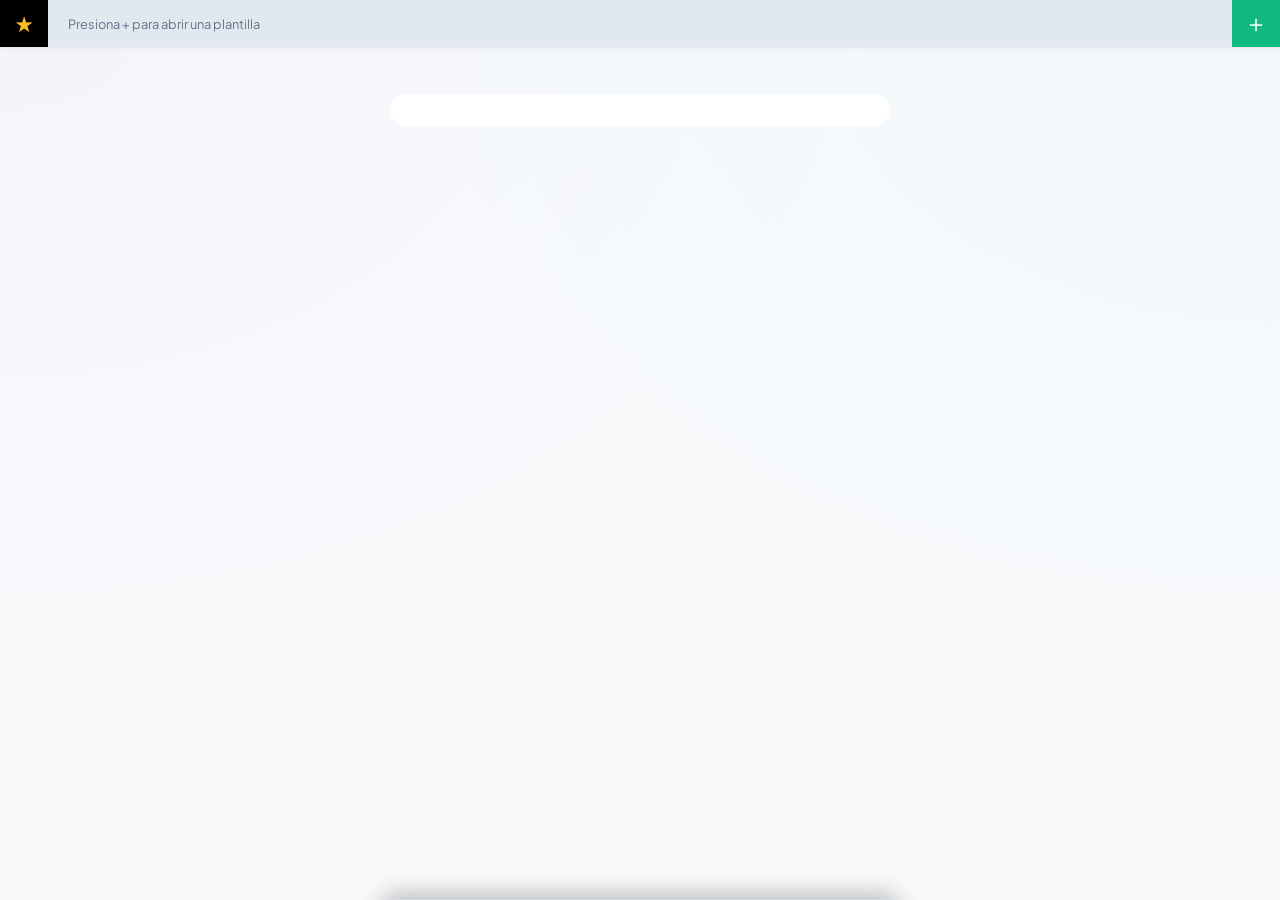
<file: index.html>
<!DOCTYPE html>
<html lang="es">
<head>
    <meta charset="UTF-8">
    <meta name="viewport" content="width=device-width, initial-scale=1.0">
    <title>Barra de Trabajo y Calculadora</title>
    <!-- Google Fonts -->
    <link rel="preconnect" href="https://fonts.googleapis.com">
    <link rel="preconnect" href="https://fonts.gstatic.com" crossorigin>
    <link href="https://fonts.googleapis.com/css2?family=Plus+Jakarta+Sans:wght@400;500;600;700&display=swap" rel="stylesheet">
    
    <link rel="stylesheet" href="style.css">
</head>
<body>

    <!-- The Sheet Bar ("Barra de Trabajo") -->
    <div class="barra-de-trabajo" id="workBar">
        <!-- Fixed Left Button: Solid Black (Triggers Calculator Panel) -->
        <button class="fixed-btn-left" onclick="toggleCalculator()" id="starBtn" title="Calculadora Rápida" aria-label="Calculadora Rápida">
            ★
        </button>
        
        <!-- Scrollable Tabs Area -->
        <div class="scrollable-tabs-wrapper" id="tabsWrapper">
            <!-- Rendered dynamically by JS from IndexedDB -->
        </div>
        
        <!-- Fixed Right Button: Solid Green - Opens Plantillas Modal -->
        <button class="fixed-btn-right" onclick="openPlantillasModal()" title="Plantillas" aria-label="Gestionar Plantillas">
            ＋
        </button>
    </div>

    <!-- QUICK CALCULATOR PANEL (CALCULADORA RAPIDA) -->
    <div class="calculator-panel" id="calcPanel">
        
        <!-- Calculation Zone -->
        <div class="calc-zone">
            <!-- Row 1 -->
            <div class="calc-row">
                <input type="text" class="calc-input" id="calcInput1" placeholder="Fórmula 1 (Ej. 1 + 1)" oninput="runCalc(1)">
                <div class="result-container">
                    <div class="result-box" id="result1"></div>
                    <button class="save-btn" id="saveBtn1" 
                            onmousedown="handleSaveBtnStart(event, 1)" 
                            onmouseup="handleSaveBtnEnd(event, 1)" 
                            onmouseleave="handleSaveBtnCancel(1)" 
                            ontouchstart="handleSaveBtnStart(event, 1)" 
                            ontouchend="handleSaveBtnEnd(event, 1)" 
                            ontouchcancel="handleSaveBtnCancel(1)" 
                            title="Pulsación corta: Guardar | Mantener presionado: Reemplazar por resultado">⬇</button>
                    <button class="brain-btn disabled" id="brainBtn1" onclick="handleBrainClick(1)" title="Memoria 🧠">🧠</button>
                </div>
            </div>
            
            <!-- Row 2 -->
            <div class="calc-row">
                <input type="text" class="calc-input" id="calcInput2" placeholder="Fórmula 2 (Ej. 2 * 2)" oninput="runCalc(2)">
                <div class="result-container">
                    <div class="result-box" id="result2"></div>
                    <button class="save-btn" id="saveBtn2" 
                            onmousedown="handleSaveBtnStart(event, 2)" 
                            onmouseup="handleSaveBtnEnd(event, 2)" 
                            onmouseleave="handleSaveBtnCancel(2)" 
                            ontouchstart="handleSaveBtnStart(event, 2)" 
                            ontouchend="handleSaveBtnEnd(event, 2)" 
                            ontouchcancel="handleSaveBtnCancel(2)" 
                            title="Pulsación corta: Guardar | Mantener presionado: Reemplazar por resultado">⬇</button>
                    <button class="brain-btn disabled" id="brainBtn2" onclick="handleBrainClick(2)" title="Memoria 🧠">🧠</button>
                </div>
            </div>
        </div>
        
        <!-- Slots & Side Controls Row -->
        <div class="slots-wrapper">
            <!-- Stored Value Slots (X, Y, Z, A-G) -->
            <div class="slots-list">
                <!-- Slot X -->
                <div class="slot-item">
                    <div class="slot-badge" id="badge-X" onclick="clickSlot('X')">X</div>
                    <div class="slot-line-container">
                        <input type="text" class="slot-input" id="input-val-X" oninput="updateSlotManually('X', this.value)" placeholder="...">
                    </div>
                </div>
                <!-- Slot Y -->
                <div class="slot-item">
                    <div class="slot-badge" id="badge-Y" onclick="clickSlot('Y')">Y</div>
                    <div class="slot-line-container">
                        <input type="text" class="slot-input" id="input-val-Y" oninput="updateSlotManually('Y', this.value)" placeholder="...">
                    </div>
                </div>
                <!-- Slot Z -->
                <div class="slot-item">
                    <div class="slot-badge" id="badge-Z" onclick="clickSlot('Z')">Z</div>
                    <div class="slot-line-container">
                        <input type="text" class="slot-input" id="input-val-Z" oninput="updateSlotManually('Z', this.value)" placeholder="...">
                    </div>
                </div>
                <!-- Slot A -->
                <div class="slot-item">
                    <div class="slot-badge" id="badge-A" onclick="clickSlot('A')">A</div>
                    <div class="slot-line-container">
                        <input type="text" class="slot-input" id="input-val-A" oninput="updateSlotManually('A', this.value)" placeholder="...">
                    </div>
                </div>
                <!-- Slot B -->
                <div class="slot-item">
                    <div class="slot-badge" id="badge-B" onclick="clickSlot('B')">B</div>
                    <div class="slot-line-container">
                        <input type="text" class="slot-input" id="input-val-B" oninput="updateSlotManually('B', this.value)" placeholder="...">
                    </div>
                </div>
                <!-- Slot C -->
                <div class="slot-item">
                    <div class="slot-badge" id="badge-C" onclick="clickSlot('C')">C</div>
                    <div class="slot-line-container">
                        <input type="text" class="slot-input" id="input-val-C" oninput="updateSlotManually('C', this.value)" placeholder="...">
                    </div>
                </div>
                <!-- Slot D -->
                <div class="slot-item">
                    <div class="slot-badge" id="badge-D" onclick="clickSlot('D')">D</div>
                    <div class="slot-line-container">
                        <input type="text" class="slot-input" id="input-val-D" oninput="updateSlotManually('D', this.value)" placeholder="...">
                    </div>
                </div>
                <!-- Slot E -->
                <div class="slot-item">
                    <div class="slot-badge" id="badge-E" onclick="clickSlot('E')">E</div>
                    <div class="slot-line-container">
                        <input type="text" class="slot-input" id="input-val-E" oninput="updateSlotManually('E', this.value)" placeholder="...">
                    </div>
                </div>
                <!-- Slot F -->
                <div class="slot-item">
                    <div class="slot-badge" id="badge-F" onclick="clickSlot('F')">F</div>
                    <div class="slot-line-container">
                        <input type="text" class="slot-input" id="input-val-F" oninput="updateSlotManually('F', this.value)" placeholder="...">
                    </div>
                </div>
                <!-- Slot G -->
                <div class="slot-item">
                    <div class="slot-badge" id="badge-G" onclick="clickSlot('G')">G</div>
                    <div class="slot-line-container">
                        <input type="text" class="slot-input" id="input-val-G" oninput="updateSlotManually('G', this.value)" placeholder="...">
                    </div>
                </div>
            </div>
            
            <!-- Extra controls on the right -->
            <div class="extra-buttons-column">
                <button class="extra-btn info-btn" onclick="openHelpModal()">?</button>
                <button class="extra-btn kbd-btn" id="virtualKbdToggleBtn" onclick="toggleVirtualKeyboard()" title="Teclado Virtual">⌨️</button>
                <button class="extra-btn clear-btn" onclick="clearAllSlots()" title="Vaciar slots">🗑️</button>
            </div>
        </div>
    </div>

    <!-- MAIN SHEET VIEWER CONTAINER -->
    <div class="sheet-viewer-container" id="sheetViewer">
        <!-- Rendered dynamically by JS when a tab is selected -->
    </div>

    <!-- PLANTILLAS MODAL -->
    <div class="modal-overlay" id="plantillasOverlay" onclick="handleOverlayClick(event)">
        <div class="plantillas-modal" id="plantillasModal">
            <!-- Header -->
            <div class="plantillas-modal-header">
                <h2>Plantillas</h2>
            </div>

            <!-- Scrollable Content Area -->
            <div class="plantillas-scroll-area" id="plantillasScrollArea">
                <div class="plantillas-empty-hint">
                    <span>📋</span>
                    <p>No hay plantillas aún.<br>Pulsa <strong>Crear</strong> para añadir una.</p>
                </div>
            </div>

            <!-- Footer Buttons -->
            <div class="plantillas-modal-footer">
                <button class="btn-cancelar" onclick="closePlantillasModal()">Cancelar</button>
                <button class="btn-crear" onclick="crearPlantilla()">Crear</button>
                <button class="btn-importar" title="Sincronizar con Firebase" onclick="sincronizarConFirebase()">🌐</button>
            </div>
        </div>
    </div>

    <!-- EDITOR MODAL -->
    <div class="editor-overlay" id="editorOverlay">
        <div class="editor-modal" id="editorModal">
            <!-- Header -->
            <div class="editor-header">
                <h2>EDITOR</h2>
                <button class="btn-eliminar" id="edBtnEliminar" onclick="eliminarPlantillaActual()">ELIMINAR</button>
            </div>

            <!-- Body -->
            <div class="editor-body">

                <!-- Image Upload -->
                <div class="img-upload-zone" id="imgUploadZone" onclick="triggerImageUpload()">
                    <span class="img-upload-icon">🖼️</span>
                    <span>Subir Imagen</span>
                </div>
                <input type="file" id="edImageInput" accept="image/*" style="display:none" onchange="handleImageUpload(event)">

                <!-- Name & Color -->
                <div class="name-color-section">
                    <label>Nombre y Color:</label>
                    <div class="name-color-row">
                        <input type="text" class="input-nombre" id="edNombre" placeholder="Nombre (ej: Vigas)">
                        <input type="color" class="input-color" id="edColor" value="#4f46e5">
                    </div>
                </div>

                <!-- Variables -->
                <div class="variables-section">
                    <label class="section-label">Variables a pedir (contexto opcional):</label>
                    <div class="variable-row">
                        <input type="checkbox" class="var-checkbox" id="varX" checked>
                        <span class="var-label">X</span>
                        <input type="text" class="var-desc-input" id="descX" placeholder="Ej: altura, metros">
                    </div>
                    <div class="variable-row">
                        <input type="checkbox" class="var-checkbox" id="varY">
                        <span class="var-label">Y</span>
                        <input type="text" class="var-desc-input" id="descY" placeholder="Ej: base, kilos" disabled>
                    </div>
                    <div class="variable-row">
                        <input type="checkbox" class="var-checkbox" id="varZ">
                        <span class="var-label">Z</span>
                        <input type="text" class="var-desc-input" id="descZ" placeholder="Ej: profundidad" disabled>
                    </div>
                </div>

                <!-- Formulas -->
                <div class="formulas-section">
                    <div id="edFormulaRows">
                        <!-- Rows injected by JS -->
                    </div>
                    <button class="btn-add-formula" onclick="edAgregarFormula()">+ añadir fórmula</button>
                </div>

            </div>

            <!-- Footer -->
            <div class="editor-footer">
                <button class="btn-ed-cancelar" onclick="cerrarEditor()">Cancelar</button>
                <button class="btn-guardar" onclick="guardarPlantillaDesdeEditor()">Guardar</button>
            </div>
        </div>
    </div>

    <!-- Help floating Modal -->
    <div class="modal" id="helpModal">
        <div class="modal-content">
            <h2>Calculadora Rápida - Ayuda</h2>
            <p>La calculadora soporta expresiones aritméticas y funciones trigonométricas en tiempo real:</p>
            <ul>
                <li><strong>Operaciones:</strong> <code>+</code>, <code>-</code>, <code>*</code>, <code>/</code>, <code>( )</code></li>
                <li><strong>Trigonometría:</strong> <code>sin(x)</code>, <code>cos(x)</code>, <code>tan(x)</code> (radianes).</li>
                <li><strong>Constantes:</strong> <code>pi</code> (3.14159), <code>e</code> (2.71828)</li>
                <li><strong>Funciones:</strong> <code>sqrt(x)</code> (raíz), <code>pow(base, exp)</code> (potencia), <code>log(x)</code> (log natural)</li>
            </ul>
            <p style="margin-top: 12px; font-size: 0.85rem; color: var(--text-muted);">
                <strong>Guardado en Slots:</strong> Escribe una fórmula, pulsa el botón verde (⬇) y haz clic en una letra parpadeante (A-H) para almacenar el valor.
            </p>
            <button class="modal-close-btn" onclick="closeHelpModal()">Entendido</button>
        </div>
    </div>

    <!-- Formulas Info Modal -->
    <div class="modal" id="formulasInfoModal">
        <div class="modal-content">
            <h2 id="formulasInfoTitle">Fórmulas Usadas</h2>
            <div id="formulasInfoList" style="margin: 16px 0; display: flex; flex-direction: column; gap: 8px;">
                <!-- Injected dynamically -->
            </div>
            <button class="modal-close-btn" onclick="closeFormulasInfoModal()">Entendido</button>
        </div>
    </div>

    <!-- Procedimiento Paso a Paso Modal -->
    <div class="modal" id="procedimientoModal">
        <div class="modal-content" style="max-width: 550px; width: 92%;">
            <div style="display: flex; align-items: center; justify-content: space-between; margin-bottom: 14px; border-bottom: 1px solid var(--border-color); padding-bottom: 10px;">
                <h2 style="font-size: 1.2rem; font-weight: 800; color: var(--text-main); margin: 0;">🧠 Procedimiento Paso a Paso</h2>
                <button onclick="closeProcedimientoModal()" style="border:none; background:none; font-size: 1.2rem; cursor:pointer; color: var(--text-muted);">✕</button>
            </div>
            
            <div id="procedimientoContent" style="max-height: 60vh; overflow-y: auto; display: flex; flex-direction: column; gap: 16px; padding: 10px 5px; scrollbar-width: thin;">
                <!-- Injected dynamically -->
            </div>

            <button class="modal-close-btn" onclick="closeProcedimientoModal()" style="margin-top: 14px;">Entendido</button>
        </div>
    </div>

    <!-- VIRTUAL KEYBOARD PANEL -->
    <div class="virtual-kbd-panel" id="virtualKeyboardPanel">
        <div class="virtual-kbd-header">
            <span class="virtual-kbd-title">Teclado Virtual ⌨️</span>
            <button class="virtual-kbd-close-btn" onclick="hideVirtualKeyboardPanel()" title="Ocultar teclado">✕</button>
        </div>
        <div class="virtual-kbd-body">
            <!-- Row 1: Slots / Variables (X, Y, Z, A-G) -->
            <div class="virtual-kbd-slots-row">
                <button class="vk-btn vk-dark" data-val="X">X</button>
                <button class="vk-btn vk-dark" data-val="Y">Y</button>
                <button class="vk-btn vk-dark" data-val="Z">Z</button>
                <button class="vk-btn vk-light" data-val="A">A</button>
                <button class="vk-btn vk-light" data-val="B">B</button>
                <button class="vk-btn vk-light" data-val="C">C</button>
                <button class="vk-btn vk-light" data-val="D">D</button>
                <button class="vk-btn vk-light" data-val="E">E</button>
                <button class="vk-btn vk-light" data-val="F">F</button>
                <button class="vk-btn vk-light" data-val="G">G</button>
            </div>

            <!-- Main Keys Grid (5 Columns) -->
            <div class="virtual-kbd-grid">
                <!-- Column 1: Split Buttons (Dual Functions) -->
                <div class="vk-col vk-col-functions">
                    <div class="vk-split-btn">
                        <button class="vk-btn vk-light vk-split-left" data-val="^">^</button>
                        <button class="vk-btn vk-light vk-split-right" data-val="√">√</button>
                    </div>
                    <div class="vk-split-btn">
                        <button class="vk-btn vk-light vk-split-left" data-val="π">π</button>
                        <button class="vk-btn vk-light vk-split-right" data-val="tan(">tan</button>
                    </div>
                    <div class="vk-split-btn">
                        <button class="vk-btn vk-light vk-split-left" data-val="sen(">sen</button>
                        <button class="vk-btn vk-light vk-split-right" data-val="cos(">cos</button>
                    </div>
                    <div class="vk-split-btn">
                        <button class="vk-btn vk-light vk-split-left" data-val="(">(</button>
                        <button class="vk-btn vk-light vk-split-right" data-val=")">)</button>
                    </div>
                </div>

                <!-- Columns 2, 3, 4: Numpad 3x4 (Dark Keys) -->
                <div class="vk-col-numpad">
                    <button class="vk-btn vk-dark" data-val="7">7</button>
                    <button class="vk-btn vk-dark" data-val="8">8</button>
                    <button class="vk-btn vk-dark" data-val="9">9</button>
                    
                    <button class="vk-btn vk-dark" data-val="4">4</button>
                    <button class="vk-btn vk-dark" data-val="5">5</button>
                    <button class="vk-btn vk-dark" data-val="6">6</button>
                    
                    <button class="vk-btn vk-dark" data-val="1">1</button>
                    <button class="vk-btn vk-dark" data-val="2">2</button>
                    <button class="vk-btn vk-dark" data-val="3">3</button>
                    
                    <button class="vk-btn vk-dark" data-val="0">0</button>
                    <button class="vk-btn vk-dark" data-val=".">.</button>
                    <button class="vk-btn vk-light" data-val="/">/</button>
                </div>

                <!-- Column 5: Operators (Light/White Keys) -->
                <div class="vk-col vk-col-operators">
                    <button class="vk-btn vk-light" data-val="*">*</button>
                    <button class="vk-btn vk-light" data-val="-">-</button>
                    <button class="vk-btn vk-light" data-val="+">+</button>
                    <button class="vk-btn vk-light vk-backspace" data-action="backspace" title="Borrar">⌫</button>
                </div>
            </div>
        </div>
    </div>

    <script src="js/globals.js"></script>
    <script src="js/db.js"></script>
    <script src="js/tabs.js"></script>
    <script src="js/plantillas.js"></script>
    <script src="js/sheetViewer.js"></script>
    <script src="js/calculator.js"></script>
    <script src="js/firebaseSync.js"></script>
    <script src="js/app.js"></script>

</body>
</html>
</file>
<file: style.css>
:root {
            --bg-app: #f8fafc;
            --bg-bar: #ffffff;
            --border-color: rgba(15, 23, 42, 0.08);
            --border-hover: rgba(15, 23, 42, 0.16);
            --text-main: #0f172a;
            --text-muted: #64748b;
            --scroll-bg: #e2e8f0; /* Grey background for scroll area */
            
            /* Active tab styles */
            --color-red-text: #dc2626;
            --color-red-bg: rgba(239, 68, 68, 0.1);
            --color-red-border: rgba(239, 68, 68, 0.3);
            
            --color-green-text: #059669;
            --color-green-bg: rgba(16, 185, 129, 0.1);
            --color-green-border: rgba(16, 185, 129, 0.3);
            
            --color-blue-text: #1d4ed8;
            --color-blue-bg: rgba(59, 130, 246, 0.1);
            --color-blue-border: rgba(59, 130, 246, 0.35);
            
            --color-purple-text: #7c3aed;
            --color-purple-bg: rgba(168, 85, 247, 0.1);
            --color-purple-border: rgba(168, 85, 247, 0.3);
            
            --color-orange-text: #ea580c;
            --color-orange-bg: rgba(249, 115, 22, 0.1);
            --color-orange-border: rgba(249, 115, 22, 0.3);
            
            --transition-smooth: all 0.25s cubic-bezier(0.4, 0, 0.2, 1);
            --transition-fast: all 0.12s ease;
        }

        * {
            box-sizing: border-box;
            margin: 0;
            padding: 0;
            font-family: 'Plus Jakarta Sans', sans-serif;
            -webkit-font-smoothing: antialiased;
        }

        body {
            background-color: var(--bg-app);
            background-image: 
                radial-gradient(at 0% 0%, rgba(79, 70, 229, 0.03) 0px, transparent 50%),
                radial-gradient(at 100% 0%, rgba(14, 165, 233, 0.03) 0px, transparent 50%);
            background-attachment: fixed;
            color: var(--text-main);
            min-height: 100vh;
            padding-top: 60px; /* Space for the top bar and margins */
            transition: padding-bottom 0.25s ease;
        }

        /* --- THE SHEET BAR ("BARRA DE TRABAJO") --- */
        .barra-de-trabajo {
            display: flex;
            align-items: stretch;
            height: 48px;
            background: var(--bg-bar);
            border-bottom: 1px solid var(--border-color);
            box-shadow: 0 2px 8px rgba(15, 23, 42, 0.03);
            position: fixed;
            top: 0;
            left: 0;
            right: 0;
            z-index: 1000;
        }

        /* --- FIXED LEFT BUTTON (Star) - Solid Black --- */
        .fixed-btn-left {
            display: flex;
            align-items: center;
            justify-content: center;
            width: 48px;
            background: #000000;
            border: none;
            color: #fbbf24;
            font-size: 1.3rem;
            cursor: pointer;
            transition: var(--transition-smooth);
            position: relative;
            z-index: 10;
        }

        .fixed-btn-left:hover {
            background: #1e293b;
            color: #f59e0b;
        }

        .fixed-btn-left.active {
            box-shadow: inset 0 0 10px rgba(251, 191, 36, 0.4);
            color: #f59e0b;
        }

        .fixed-btn-left:active {
            transform: scale(0.95);
        }

        /* --- FIXED RIGHT BUTTON (Plus) - Solid Green --- */
        .fixed-btn-right {
            display: flex;
            align-items: center;
            justify-content: center;
            width: 48px;
            background: #10b981;
            border: none;
            color: #ffffff;
            font-size: 1.5rem;
            font-weight: 500;
            cursor: pointer;
            transition: var(--transition-smooth);
            position: relative;
            z-index: 10;
        }

        .fixed-btn-right:hover {
            background: #059669;
        }

        .fixed-btn-right:active {
            transform: scale(0.95);
        }

        /* --- SCROLLABLE TABS AREA - Grey Background --- */
        .scrollable-tabs-wrapper {
            flex-grow: 1;
            overflow-x: auto;
            overflow-y: hidden;
            display: flex;
            align-items: center;
            padding: 0 12px;
            gap: 8px;
            background: var(--scroll-bg);
            scrollbar-width: none;
            -ms-overflow-style: none;
            position: relative;
            height: 100%;
        }

        .scrollable-tabs-wrapper::-webkit-scrollbar {
            display: none;
        }

        /* Shadow boundaries on scroll */
        .barra-de-trabajo::before,
        .barra-de-trabajo::after {
            content: '';
            position: absolute;
            top: 0;
            bottom: 0;
            width: 16px;
            pointer-events: none;
            z-index: 5;
            transition: opacity 0.25s ease;
            opacity: 0;
        }

        .barra-de-trabajo::before {
            left: 48px;
            background: linear-gradient(to right, var(--scroll-bg), transparent);
        }

        .barra-de-trabajo::after {
            right: 48px;
            background: linear-gradient(to left, var(--scroll-bg), transparent);
        }

        .barra-de-trabajo.scrolled-left::before { opacity: 1; }
        .barra-de-trabajo.scrolled-right::after { opacity: 1; }

        /* --- TAB ITEM --- */
        .tab-item {
            flex-shrink: 0;
            display: flex;
            align-items: center;
            gap: 6px;
            height: 32px;
            padding: 0 12px;
            border-radius: 6px;
            border: 1px solid rgba(15, 23, 42, 0.06);
            background: rgba(255, 255, 255, 0.7);
            color: var(--text-muted);
            font-size: 0.85rem;
            font-weight: 500;
            cursor: pointer;
            transition: var(--transition-smooth);
            user-select: none;
            box-shadow: 0 1px 2px rgba(15, 23, 42, 0.02);
        }

        .tab-item:hover {
            color: var(--text-main);
            background: #ffffff;
            border-color: rgba(15, 23, 42, 0.15);
            box-shadow: 0 2px 4px rgba(15, 23, 42, 0.04);
        }

        .tab-dot {
            width: 7px;
            height: 7px;
            border-radius: 50%;
        }

        .tab-red .tab-dot { background: #ef4444; }
        .tab-green .tab-dot { background: #10b981; }
        .tab-blue .tab-dot { background: #3b82f6; }
        .tab-purple .tab-dot { background: #a855f7; }
        .tab-orange .tab-dot { background: #f97316; }

        .tab-item.active {
            font-weight: 600;
            background: #ffffff;
            box-shadow: 0 2px 6px rgba(15, 23, 42, 0.06);
        }

        .tab-item.active.tab-red { border-color: var(--color-red-border); color: var(--color-red-text); }
        .tab-item.active.tab-green { border-color: var(--color-green-border); color: var(--color-green-text); }
        .tab-item.active.tab-blue { border-color: var(--color-blue-border); color: var(--color-blue-text); }
        .tab-item.active.tab-purple { border-color: var(--color-purple-border); color: var(--color-purple-text); }
        .tab-item.active.tab-orange { border-color: var(--color-orange-border); color: var(--color-orange-text); }

        .tab-close {
            display: inline-flex;
            align-items: center;
            justify-content: center;
            width: 14px;
            height: 14px;
            border-radius: 3px;
            font-size: 8px;
            color: var(--text-muted);
            transition: var(--transition-fast);
            margin-left: 2px;
        }

        .tab-close:hover {
            background: rgba(15, 23, 42, 0.08);
            color: var(--text-main);
        }

        /* --- QUICK CALCULATOR PANEL (CALCULADORA RAPIDA) --- */
        .calculator-panel {
            width: 95%;
            max-width: 500px;
            margin: 12px auto;
            background: #ffffff;
            border: 1px solid var(--border-color);
            border-radius: 16px;
            box-shadow: 0 4px 24px rgba(15, 23, 42, 0.04);
            padding: 20px;
            display: flex;
            flex-direction: column;
            gap: 20px;
            transition: all 0.3s cubic-bezier(0.4, 0, 0.2, 1);
            
            /* Hidden state */
            max-height: 0;
            opacity: 0;
            padding-top: 0;
            padding-bottom: 0;
            overflow: hidden;
            border-color: transparent;
            pointer-events: none;
        }

        .calculator-panel.show {
            max-height: 900px;
            opacity: 1;
            padding-top: 20px;
            padding-bottom: 20px;
            border-color: var(--border-color);
            pointer-events: all;
        }

        /* Calculation Zone */
        .calc-zone {
            display: flex;
            flex-direction: column;
            gap: 16px;
        }

        .calc-row {
            display: flex;
            flex-direction: column;
            gap: 6px;
        }

        .calc-input {
            width: 100%;
            height: 38px;
            background: #ffffff;
            border: 1.5px solid var(--border-color);
            border-radius: 8px;
            padding: 0 12px;
            font-size: 0.95rem;
            color: var(--text-main);
            outline: none;
            transition: var(--transition-fast);
        }

        .calc-input:focus {
            border-color: #3b82f6;
            box-shadow: 0 0 0 3px rgba(59, 130, 246, 0.12);
        }

        .result-container {
            display: flex;
            align-items: center;
            gap: 8px;
        }

        .result-box {
            flex-grow: 1;
            height: 38px;
            background: #e0e7ff; /* Light blue/purple rectangle */
            border: 1px solid rgba(59, 130, 246, 0.2);
            border-radius: 8px;
            display: flex;
            align-items: center;
            justify-content: flex-end;
            padding: 0 14px;
            font-size: 1rem;
            font-weight: 600;
            color: #1e40af;
            transition: var(--transition-smooth);
        }

        .save-btn {
            width: 38px;
            height: 38px;
            background: #10b981; /* Green square background */
            border: none;
            border-radius: 8px;
            color: #ffffff;
            font-size: 1.1rem;
            cursor: pointer;
            display: flex;
            align-items: center;
            justify-content: center;
            transition: var(--transition-smooth);
        }

        .save-btn:hover {
            background: #059669;
            transform: translateY(-1px);
        }

        .save-btn:active {
            transform: translateY(1px);
        }

        @keyframes inputReplaceGlow {
            0% {
                transform: scale(0.98);
                box-shadow: 0 0 12px rgba(34, 197, 94, 0.8);
                border-color: #22c55e;
            }
            50% {
                transform: scale(1.02);
                box-shadow: 0 0 16px rgba(34, 197, 94, 0.9);
                border-color: #22c55e;
            }
            100% {
                transform: scale(1);
                box-shadow: none;
            }
        }

        .input-replace-glow {
            animation: inputReplaceGlow 0.3s ease-out forwards;
        }

        .brain-btn {
            width: 38px;
            height: 38px;
            background: #6366f1; /* Soft indigo/purple background matching sketch */
            border: none;
            border-radius: 8px;
            color: #ffffff;
            font-size: 1.1rem;
            cursor: pointer;
            display: flex;
            align-items: center;
            justify-content: center;
            transition: var(--transition-smooth);
        }

        .brain-btn:hover:not(.disabled) {
            background: #4f46e5;
            transform: translateY(-1px);
        }

        .brain-btn:active:not(.disabled) {
            transform: translateY(1px);
        }

        .brain-btn.disabled {
            background: #94a3b8;
            cursor: not-allowed;
            opacity: 0.7;
            box-shadow: none;
        }



        /* Slots & Controls Area */
        .slots-wrapper {
            display: flex;
            gap: 16px;
            align-items: flex-start;
        }

        .slots-list {
            flex-grow: 1;
            display: flex;
            flex-direction: column;
            gap: 8px;
        }

        .slot-item {
            display: flex;
            align-items: center;
            gap: 12px;
            width: 100%;
        }

        /* Letter square badge */
        .slot-badge {
            width: 32px;
            height: 32px;
            border-radius: 6px;
            background: #fca5a5; /* Coral pink square */
            border: 1px solid #f87171;
            color: #991b1b; /* Dark red letter */
            font-size: 0.95rem;
            font-weight: 700;
            display: flex;
            align-items: center;
            justify-content: center;
            cursor: default;
            transition: var(--transition-smooth);
            user-select: none;
        }

        /* Pulsating animation for Save Mode */
        @keyframes pulse-slot {
            0%, 100% {
                transform: scale(1);
                box-shadow: 0 0 0 0px rgba(239, 68, 68, 0.4);
                background: #fca5a5;
            }
            50% {
                transform: scale(1.1);
                box-shadow: 0 0 8px 3px rgba(239, 68, 68, 0.25);
                background: #f87171;
            }
        }

        .slot-badge.pulsate {
            animation: pulse-slot 1.2s infinite ease-in-out;
            cursor: pointer;
            border-color: #ef4444;
        }

        .slot-badge.pulsate:hover {
            transform: scale(1.15);
            background: #ef4444;
            color: #ffffff;
        }

        /* Flat horizontal line */
        .slot-line-container {
            flex-grow: 1;
            border-bottom: 2px solid #94a3b8; /* line */
            height: 28px;
            position: relative;
            display: flex;
            align-items: center;
            justify-content: center;
        }

        .slot-value {
            position: absolute;
            bottom: 2px;
            font-size: 1.05rem;
            font-weight: 600;
            color: #0f172a;
            letter-spacing: -0.2px;
        }

        /* Right column extra buttons */
        .extra-buttons-column {
            display: flex;
            flex-direction: column;
            gap: 12px;
            width: 48px;
        }

        .extra-btn {
            width: 48px;
            height: 48px;
            border-radius: 8px;
            display: flex;
            align-items: center;
            justify-content: center;
            cursor: pointer;
            border: none;
            transition: var(--transition-smooth);
            font-weight: bold;
        }

        /* Info ? Button */
        .info-btn {
            background: #e0f2fe; /* Light blue/cyan */
            color: #dc2626; /* Bold red ? */
            font-size: 1.6rem;
        }

        .info-btn:hover {
            background: #bae6fd;
            transform: scale(1.04);
        }

        /* Clear 🗑️ Button */
        .clear-btn {
            background: #fee2e2; /* Light red */
            color: #dc2626;
            font-size: 1.4rem;
        }

        .clear-btn:hover {
            background: #fecaca;
            transform: scale(1.04);
        }

        .extra-btn:active {
            transform: scale(0.96);
        }



        /* Slot input field when editing manually */
        .slot-input {
            width: 100%;
            height: 100%;
            border: none;
            background: transparent;
            font-size: 1.05rem;
            font-weight: 600;
            color: #2563eb;
            text-align: center;
            outline: none;
        }

        /* --- HELP MODAL --- */
        .modal {
            position: fixed;
            top: 0;
            left: 0;
            right: 0;
            bottom: 0;
            background: rgba(15, 23, 42, 0.4);
            backdrop-filter: blur(4px);
            display: flex;
            align-items: center;
            justify-content: center;
            z-index: 2000;
            opacity: 0;
            pointer-events: none;
            transition: var(--transition-smooth);
        }

        .modal.show {
            opacity: 1;
            pointer-events: all;
        }

        .modal-content {
            background: #ffffff;
            border-radius: 16px;
            max-width: 450px;
            width: 90%;
            padding: 24px;
            box-shadow: 0 20px 40px rgba(15, 23, 42, 0.15);
            transform: scale(0.9);
            transition: var(--transition-smooth);
        }

        .modal.show .modal-content {
            transform: scale(1);
        }

        .modal-content h2 {
            font-size: 1.25rem;
            margin-bottom: 12px;
            font-weight: 700;
        }

        .modal-content p {
            font-size: 0.9rem;
            color: var(--text-muted);
            line-height: 1.5;
            margin-bottom: 12px;
        }

        .modal-content ul {
            list-style: none;
            padding-left: 0;
            margin-bottom: 16px;
        }

        .modal-content li {
            font-size: 0.85rem;
            margin-bottom: 6px;
        }

        .modal-content code {
            background: #f1f5f9;
            padding: 2px 6px;
            border-radius: 4px;
            font-family: monospace;
            font-size: 0.85rem;
            color: #0f172a;
        }

        .modal-close-btn {
            width: 100%;
            padding: 10px;
            border: none;
            background: #0f172a;
            color: #ffffff;
            font-weight: 600;
            border-radius: 8px;
            cursor: pointer;
            transition: var(--transition-smooth);
            margin-top: 10px;
        }

        .modal-close-btn:hover {
            background: #1e293b;
        }
        /* --- PLANTILLAS MODAL --- */
        .modal-overlay {
            position: fixed;
            inset: 0;
            background: rgba(15, 23, 42, 0.45);
            backdrop-filter: blur(6px);
            -webkit-backdrop-filter: blur(6px);
            display: flex;
            align-items: center;
            justify-content: center;
            z-index: 2000;
            opacity: 0;
            pointer-events: none;
            transition: opacity 0.25s ease;
        }

        .modal-overlay.show {
            opacity: 1;
            pointer-events: all;
        }

        .plantillas-modal {
            background: #ffffff;
            border-radius: 20px;
            width: 90%;
            max-width: 420px;
            max-height: 85vh;
            display: flex;
            flex-direction: column;
            box-shadow: 0 24px 48px rgba(15, 23, 42, 0.18);
            transform: scale(0.92) translateY(12px);
            transition: transform 0.28s cubic-bezier(0.34, 1.56, 0.64, 1), opacity 0.25s ease;
            opacity: 0;
            overflow: hidden;
        }

        .modal-overlay.show .plantillas-modal {
            transform: scale(1) translateY(0);
            opacity: 1;
        }

        .plantillas-modal-header {
            padding: 20px 22px 14px;
            border-bottom: 1px solid var(--border-color);
        }

        .plantillas-modal-header h2 {
            font-size: 1.1rem;
            font-weight: 700;
            color: var(--text-main);
            margin: 0;
        }

        /* Scrollable content area */
        .plantillas-scroll-area {
            flex-grow: 1;
            overflow-y: auto;
            padding: 16px;
            background: #f0e6ff; /* Soft lavender matching the sketch */
            min-height: 280px;
            scrollbar-width: thin;
            scrollbar-color: rgba(168, 85, 247, 0.3) transparent;
        }

        .plantillas-scroll-area::-webkit-scrollbar {
            width: 5px;
        }

        .plantillas-scroll-area::-webkit-scrollbar-thumb {
            background: rgba(168, 85, 247, 0.25);
            border-radius: 10px;
        }

        .plantillas-empty-hint {
            display: flex;
            flex-direction: column;
            align-items: center;
            justify-content: center;
            height: 100%;
            min-height: 200px;
            gap: 10px;
            color: rgba(109, 40, 217, 0.45);
            font-size: 0.9rem;
            font-weight: 500;
            text-align: center;
        }

        .plantillas-empty-hint span {
            font-size: 2rem;
            opacity: 0.5;
        }

        /* Footer buttons */
        .plantillas-modal-footer {
            display: flex;
            align-items: center;
            gap: 10px;
            padding: 14px 16px;
            border-top: 1px solid var(--border-color);
            background: #ffffff;
        }

        .btn-cancelar {
            flex: 1;
            height: 42px;
            border: none;
            border-radius: 10px;
            background: #fca5a5; /* Salmon red */
            color: #7f1d1d;
            font-weight: 700;
            font-size: 0.9rem;
            cursor: pointer;
            transition: var(--transition-smooth);
        }

        .btn-cancelar:hover {
            background: #f87171;
        }

        .btn-crear {
            flex: 1;
            height: 42px;
            border: none;
            border-radius: 10px;
            background: #bbf7d0; /* Soft green */
            color: #14532d;
            font-weight: 700;
            font-size: 0.9rem;
            cursor: pointer;
            transition: var(--transition-smooth);
        }

        .btn-crear:hover {
            background: #86efac;
        }

        .btn-importar {
            width: 42px;
            height: 42px;
            border: none;
            border-radius: 10px;
            background: #7dd3fc; /* Cyan blue */
            color: #0c4a6e;
            font-size: 1.2rem;
            cursor: pointer;
            display: flex;
            align-items: center;
            justify-content: center;
            transition: var(--transition-smooth);
        }

        .btn-importar:hover {
            background: #38bdf8;
        }

        .btn-cancelar:active,
        .btn-crear:active,
        .btn-importar:active {
            transform: scale(0.97);
        }

        /* --- PLANTILLA CARD (inside modal) --- */
        .plantilla-card {
            display: flex;
            align-items: center;
            border-radius: 10px;
            overflow: hidden;
            border: 1.5px solid rgba(15, 23, 42, 0.08);
            margin-bottom: 8px;
            background: #ffffff;
            box-shadow: 0 1px 3px rgba(15, 23, 42, 0.04);
            transition: transform 0.15s ease, box-shadow 0.15s ease;
        }

        .plantilla-card:hover {
            transform: translateY(-1px);
            box-shadow: 0 4px 10px rgba(15, 23, 42, 0.08);
        }

        /* Pencil edit button (left) */
        .plantilla-btn-edit {
            width: 44px;
            min-width: 44px;
            height: 44px;
            display: flex;
            align-items: center;
            justify-content: center;
            font-size: 1.15rem;
            background: #fef9c3; /* Warm yellow like sketch */
            border: none;
            cursor: pointer;
            border-right: 1.5px solid rgba(15, 23, 42, 0.08);
            transition: background 0.15s ease;
        }

        .plantilla-btn-edit:hover {
            background: #fef08a;
        }

        /* Name area (middle) — colored background */
        .plantilla-name {
            flex-grow: 1;
            padding: 0 14px;
            height: 44px;
            display: flex;
            align-items: center;
            font-size: 0.9rem;
            font-weight: 600;
            overflow: hidden;
            white-space: nowrap;
            text-overflow: ellipsis;
        }

        /* Send-to-workbar arrow button (right) */
        .plantilla-btn-send {
            width: 44px;
            min-width: 44px;
            height: 44px;
            display: flex;
            align-items: center;
            justify-content: center;
            font-size: 1.1rem;
            background: #bbf7d0; /* Green like sketch */
            border: none;
            cursor: pointer;
            border-left: 1.5px solid rgba(15, 23, 42, 0.08);
            transition: background 0.15s ease;
        }

        .plantilla-btn-send:hover {
            background: #86efac;
        }

        .plantilla-btn-edit:active,
        .plantilla-btn-send:active {
            opacity: 0.75;
        }

        /* ============================================
           EDITOR MODAL
        ============================================ */
        .editor-overlay {
            position: fixed;
            inset: 0;
            background: rgba(15, 23, 42, 0.5);
            backdrop-filter: blur(8px);
            -webkit-backdrop-filter: blur(8px);
            display: flex;
            align-items: center;
            justify-content: center;
            z-index: 3000;
            opacity: 0;
            pointer-events: none;
            transition: opacity 0.22s ease;
        }

        .editor-overlay.show {
            opacity: 1;
            pointer-events: all;
        }

        .editor-modal {
            background: #ffffff;
            border-radius: 20px;
            width: 92%;
            max-width: 420px;
            max-height: 92vh;
            overflow-y: auto;
            display: flex;
            flex-direction: column;
            box-shadow: 0 28px 56px rgba(15, 23, 42, 0.22);
            transform: scale(0.9) translateY(16px);
            transition: transform 0.28s cubic-bezier(0.34, 1.56, 0.64, 1), opacity 0.22s ease;
            opacity: 0;
            scrollbar-width: thin;
        }

        .editor-overlay.show .editor-modal {
            transform: scale(1) translateY(0);
            opacity: 1;
        }

        /* Editor Header */
        .editor-header {
            display: flex;
            align-items: center;
            justify-content: space-between;
            padding: 18px 20px 14px;
            border-bottom: 1px solid var(--border-color);
            position: sticky;
            top: 0;
            background: #ffffff;
            z-index: 10;
        }

        .editor-header h2 {
            font-size: 1.3rem;
            font-weight: 800;
            letter-spacing: -0.5px;
            color: var(--text-main);
            margin: 0;
        }

        .btn-eliminar {
            background: #ef4444;
            color: #ffffff;
            border: none;
            border-radius: 8px;
            padding: 6px 14px;
            font-weight: 700;
            font-size: 0.82rem;
            cursor: pointer;
            letter-spacing: 0.5px;
            transition: background 0.15s ease;
        }

        .btn-eliminar:hover { background: #dc2626; }
        .btn-eliminar:active { transform: scale(0.96); }

        /* Editor body padding */
        .editor-body {
            padding: 18px 20px;
            display: flex;
            flex-direction: column;
            gap: 18px;
        }

        /* Image Upload Zone */
        .img-upload-zone {
            width: 100%;
            height: 140px;
            border: 2.5px dashed #ef4444;
            border-radius: 12px;
            display: flex;
            flex-direction: column;
            align-items: center;
            justify-content: center;
            cursor: pointer;
            gap: 6px;
            color: #94a3b8;
            font-size: 0.85rem;
            font-weight: 500;
            transition: border-color 0.15s ease, background 0.15s ease;
            overflow: hidden;
            position: relative;
        }

        .img-upload-zone:hover {
            border-color: #dc2626;
            background: rgba(239, 68, 68, 0.03);
        }

        .img-upload-zone img {
            width: 100%;
            height: 100%;
            object-fit: cover;
            position: absolute;
            inset: 0;
            border-radius: 10px;
        }

        .img-upload-zone .img-clear-btn {
            position: absolute;
            top: 6px;
            right: 8px;
            background: rgba(0,0,0,0.5);
            color: #fff;
            border: none;
            border-radius: 50%;
            width: 22px;
            height: 22px;
            font-size: 11px;
            cursor: pointer;
            display: flex;
            align-items: center;
            justify-content: center;
            z-index: 2;
        }

        .img-upload-zone .img-upload-icon {
            font-size: 1.8rem;
            opacity: 0.4;
        }

        /* Name & Color row */
        .name-color-section label {
            font-size: 0.78rem;
            font-weight: 600;
            color: var(--text-muted);
            display: block;
            margin-bottom: 8px;
        }

        .name-color-row {
            display: flex;
            gap: 10px;
            align-items: center;
        }

        .input-nombre {
            flex-grow: 1;
            height: 42px;
            border: 1.5px solid var(--border-color);
            border-radius: 10px;
            padding: 0 12px;
            font-size: 0.92rem;
            color: var(--text-main);
            outline: none;
            transition: border-color 0.15s ease;
        }

        .input-nombre:focus {
            border-color: #6366f1;
            box-shadow: 0 0 0 3px rgba(99, 102, 241, 0.1);
        }

        .input-color {
            width: 42px;
            height: 42px;
            border: 1.5px solid var(--border-color);
            border-radius: 10px;
            cursor: pointer;
            padding: 3px;
            background: none;
        }

        /* Variables section */
        .variables-section {
            background: #f8fafc;
            border: 1px solid var(--border-color);
            border-radius: 12px;
            padding: 14px;
        }

        .variables-section label.section-label {
            font-size: 0.82rem;
            font-weight: 700;
            color: var(--text-main);
            display: block;
            margin-bottom: 12px;
        }

        .variable-row {
            display: flex;
            align-items: center;
            gap: 10px;
            margin-bottom: 8px;
        }

        .variable-row:last-child { margin-bottom: 0; }

        .var-checkbox {
            width: 16px;
            height: 16px;
            accent-color: #6366f1;
            cursor: pointer;
            flex-shrink: 0;
        }

        .var-label {
            font-size: 0.85rem;
            font-weight: 700;
            color: var(--text-main);
            width: 18px;
            flex-shrink: 0;
        }

        .var-desc-input {
            flex-grow: 1;
            height: 34px;
            border: 1.5px solid var(--border-color);
            border-radius: 8px;
            padding: 0 10px;
            font-size: 0.82rem;
            color: var(--text-muted);
            outline: none;
            background: #ffffff;
            transition: border-color 0.15s ease, opacity 0.15s ease;
        }

        .var-desc-input:focus { border-color: #6366f1; }
        .var-desc-input:disabled { opacity: 0.45; cursor: not-allowed; background: #f1f5f9; }

        /* Formulas section */
        .formulas-section {
            border: 1.5px solid var(--border-color);
            border-radius: 12px;
            overflow: hidden;
        }

        .formula-row {
            display: flex;
            align-items: center;
            border-bottom: 1px solid var(--border-color);
        }

        .formula-row:last-of-type { border-bottom: none; }

        .input-etiqueta {
            width: 35%;
            height: 40px;
            border: none;
            border-right: 1.5px solid var(--border-color);
            padding: 0 10px;
            font-size: 0.82rem;
            color: var(--text-main);
            outline: none;
            background: transparent;
        }

        .input-formula-ed {
            flex-grow: 1;
            height: 40px;
            border: none;
            padding: 0 10px;
            font-size: 0.82rem;
            font-family: monospace;
            color: #4f46e5;
            outline: none;
            background: transparent;
        }

        .btn-remove-formula {
            width: 32px;
            height: 40px;
            border: none;
            border-left: 1.5px solid var(--border-color);
            background: transparent;
            color: #ef4444;
            font-size: 1rem;
            cursor: pointer;
            display: flex;
            align-items: center;
            justify-content: center;
            transition: background 0.12s ease;
        }

        .btn-remove-formula:hover { background: #fee2e2; }

        .btn-add-formula {
            width: 100%;
            padding: 10px;
            border: none;
            background: #d8b4fe;
            color: #581c87;
            font-weight: 700;
            font-size: 0.88rem;
            cursor: pointer;
            border-radius: 0 0 10px 10px;
            transition: background 0.15s ease;
        }

        .btn-add-formula:hover { background: #c084fc; }
        .btn-add-formula:active { transform: scale(0.98); }

        /* Editor Footer */
        .editor-footer {
            display: flex;
            gap: 10px;
            padding: 14px 20px;
            border-top: 1px solid var(--border-color);
            position: sticky;
            bottom: 0;
            background: #ffffff;
        }

        .btn-ed-cancelar {
            flex: 1;
            height: 44px;
            border: none;
            border-radius: 10px;
            background: #fca5a5;
            color: #7f1d1d;
            font-weight: 700;
            font-size: 0.9rem;
            cursor: pointer;
            transition: background 0.15s ease;
        }

        .btn-ed-cancelar:hover { background: #f87171; }

        .btn-guardar {
            flex: 1;
            height: 44px;
            border: none;
            border-radius: 10px;
            background: #bbf7d0;
            color: #14532d;
            font-weight: 700;
            font-size: 0.9rem;
            cursor: pointer;
            transition: background 0.15s ease;
        }

        .btn-guardar:hover { background: #86efac; }
        .btn-ed-cancelar:active, .btn-guardar:active { transform: scale(0.97); }

        /* ============================================
           SHEET VIEWER SYSTEM
        ============================================ */
        .sheet-viewer-container {
            width: 95%;
            max-width: 500px;
            margin: 20px auto;
            background: #ffffff;
            border-radius: 16px;
            padding: 16px;
            display: flex;
            flex-direction: column;
            gap: 16px;
        }

        .sheet-header-title {
            width: 100%;
            height: 40px;
            display: flex;
            align-items: stretch;
            border-radius: 8px;
            overflow: hidden;
            border: 1.5px solid rgba(15, 23, 42, 0.1);
        }

        .sheet-header-btn-help {
            width: 44px;
            min-width: 44px;
            background: #000000;
            color: #ef4444;
            border: none;
            font-size: 1.3rem;
            font-weight: 800;
            cursor: pointer;
            display: flex;
            align-items: center;
            justify-content: center;
            transition: background 0.15s ease;
        }

        .sheet-header-btn-help:hover {
            background: #1e293b;
            color: #f87171;
        }

        .sheet-header-name {
            flex-grow: 1;
            display: flex;
            align-items: center;
            justify-content: center;
            font-size: 1.05rem;
            font-weight: 700;
            padding: 0 12px;
            overflow: hidden;
            white-space: nowrap;
            text-overflow: ellipsis;
        }

        .sheet-header-btn-close {
            width: 44px;
            min-width: 44px;
            background: #f87171;
            color: #ffffff;
            border: none;
            font-size: 1.1rem;
            font-weight: 800;
            cursor: pointer;
            display: flex;
            align-items: center;
            justify-content: center;
            transition: background 0.15s ease;
        }

        .sheet-header-btn-close:hover {
            background: #ef4444;
        }

        .sheet-header-btn-help:active,
        .sheet-header-btn-close:active {
            opacity: 0.8;
        }

        .sheet-image-box {
            width: 100%;
            max-height: 260px;
            min-height: 180px;
            height: auto;
            border-radius: 12px;
            overflow: hidden;
            display: flex;
            align-items: center;
            justify-content: center;
            border: 1.5px solid rgba(15, 23, 42, 0.1);
            padding: 8px;
            box-sizing: border-box;
            box-shadow: inset 0 2px 4px rgba(0, 0, 0, 0.04);
        }

        .sheet-image-box img {
            max-width: 100%;
            max-height: 244px;
            width: auto;
            height: auto;
            object-fit: contain;
            border-radius: 8px;
            display: block;
        }

        .sheet-image-box .placeholder-text {
            font-size: 1.5rem;
            font-weight: 800;
            color: #d97706;
            opacity: 0.5;
        }

        /* Variables inputs row */
        .sheet-variables-row {
            display: flex;
            gap: 12px;
            justify-content: flex-start;
        }

        .sheet-variable-col {
            display: flex;
            flex-direction: column;
            gap: 4px;
            width: 30%;
        }

        .sheet-variable-desc {
            font-size: 0.8rem;
            font-weight: 600;
            color: var(--text-muted);
            white-space: nowrap;
            overflow: hidden;
            text-overflow: ellipsis;
        }

        .sheet-variable-input {
            width: 100%;
            height: 38px;
            background: #e0f7fa;
            border: 1.5px solid #00acc1;
            color: #006064;
            font-weight: 700;
            font-size: 1.05rem;
            text-align: center;
            border-radius: 6px;
            outline: none;
            transition: all 0.15s ease;
        }

        .sheet-variable-input:focus {
            box-shadow: 0 0 0 3px rgba(0, 172, 193, 0.2);
            background: #b2ebf2;
        }

        /* Formulas list */
        .sheet-formulas-list {
            display: flex;
            flex-direction: column;
            gap: 12px;
            margin-top: 8px;
        }

        .sheet-formula-item {
            display: flex;
            justify-content: space-between;
            align-items: center;
            padding-bottom: 8px;
            border-bottom: 1.5px solid #0f172a; /* Solid dark line */
        }

        .sheet-formula-label {
            font-size: 0.95rem;
            font-weight: 600;
            color: var(--text-main);
        }

        .sheet-formula-value {
            font-size: 1.15rem;
            font-weight: 700;
            font-family: monospace;
            color: #000000;
        }

        .sheet-formula-val-box {
            display: flex;
            align-items: center;
            gap: 10px;
        }

        .sheet-brain-btn {
            width: 28px;
            height: 28px;
            min-width: 28px;
            background: #6366f1; /* Soft purple matching sketch */
            color: #ffffff;
            border: none;
            border-radius: 6px;
            font-size: 0.9rem;
            cursor: pointer;
            display: flex;
            align-items: center;
            justify-content: center;
            transition: all 0.15s ease;
            box-shadow: 0 2px 4px rgba(99, 102, 241, 0.25);
        }

        .sheet-brain-btn:hover:not(.disabled) {
            background: #4f46e5;
            transform: scale(1.06);
        }

        .sheet-brain-btn:active:not(.disabled) {
            transform: scale(0.95);
        }

        .sheet-brain-btn.disabled {
            background: #94a3b8; /* Greyed out matching sketch */
            cursor: not-allowed;
            opacity: 0.7;
            box-shadow: none;
        }

        /* --- PROCEDIMIENTO STEP BY STEP STYLES --- */
        .procedimiento-step {
            display: flex;
            align-items: flex-start;
            gap: 12px;
            font-size: 1.05rem;
            font-family: monospace;
            line-height: 2.2;
            background: #ffffff;
            padding: 14px 16px;
            border-radius: 12px;
            border: 1.5px solid var(--border-color);
            box-shadow: 0 2px 6px rgba(15, 23, 42, 0.03);
        }

        .procedimiento-step-num {
            font-size: 0.72rem;
            font-weight: 800;
            background: #e2e8f0;
            color: #475569;
            padding: 2px 6px;
            border-radius: 8px;
            font-family: sans-serif;
            flex-shrink: 0;
            margin-top: 4px;
            min-width: 24px;
            text-align: center;
        }

        .procedimiento-expr {
            flex-grow: 1;
            word-break: break-all;
            color: var(--text-main);
        }

        /* Highlight soft green #CCFE61 */
        .step-highlight {
            position: relative;
            display: inline-block;
            background: #CCFE61;
            border-radius: 6px;
            padding: 2px 8px;
            font-weight: 700;
            color: #0f172a;
            margin-top: 14px;
            margin-bottom: 2px;
            line-height: 1.4;
        }

        /* Floating red partial result text */
        .step-partial-res {
            position: absolute;
            top: -16px;
            left: 50%;
            transform: translateX(-50%);
            font-size: 0.8rem;
            font-weight: 800;
            color: #ef4444;
            white-space: nowrap;
            pointer-events: none;
            font-family: sans-serif;
            max-width: 140px;
            overflow: hidden;
            text-overflow: ellipsis;
        }

        /* Final result strong green #57ff62 */
        .step-final {
            background: #57ff62;
            padding: 6px 16px;
            border-radius: 8px;
            font-size: 1.25rem;
            font-weight: 800;
            color: #0f172a;
            display: inline-block;
            box-shadow: 0 4px 12px rgba(87, 255, 98, 0.35);
        }

        /* ==========================================
           VIRTUAL KEYBOARD STYLES (TECLADO VIRTUAL)
           ========================================== */

        .extra-btn.kbd-btn {
            background: #94a3b8;
            color: #ffffff;
        }

        .extra-btn.kbd-btn.active {
            background: #22c55e !important; /* Vivid green when active */
            box-shadow: 0 0 10px rgba(34, 197, 94, 0.4);
        }

        .virtual-kbd-panel {
            position: fixed;
            bottom: 0;
            left: 50%;
            transform: translateX(-50%) translateY(100%);
            width: 100%;
            max-width: 520px;
            background: #e2e8f0;
            border-top-left-radius: 16px;
            border-top-right-radius: 16px;
            box-shadow: 0 -6px 25px rgba(0, 0, 0, 0.25);
            z-index: 99999;
            padding: 10px 12px 14px 12px;
            transition: transform 0.3s cubic-bezier(0.16, 1, 0.3, 1);
            user-select: none;
            -webkit-user-select: none;
            touch-action: manipulation;
        }

        .virtual-kbd-panel.show {
            transform: translateX(-50%) translateY(0);
        }

        .virtual-kbd-header {
            display: flex;
            align-items: center;
            justify-content: space-between;
            padding: 2px 4px 8px 4px;
            border-bottom: 1px solid #cbd5e1;
            margin-bottom: 8px;
        }

        .virtual-kbd-title {
            font-size: 0.85rem;
            font-weight: 700;
            color: #334155;
        }

        .virtual-kbd-close-btn {
            background: transparent;
            border: none;
            font-size: 1.1rem;
            color: #64748b;
            cursor: pointer;
            padding: 0 6px;
            line-height: 1;
        }

        .virtual-kbd-body {
            display: flex;
            flex-direction: column;
            gap: 8px;
        }

        /* Slots Row (X, Y, Z, A-G) */
        .virtual-kbd-slots-row {
            display: grid;
            grid-template-columns: repeat(10, 1fr);
            gap: 5px;
        }

        /* Buttons Base Style */
        .vk-btn {
            height: 42px;
            border: none;
            border-radius: 8px;
            font-size: 1.05rem;
            font-weight: 700;
            cursor: pointer;
            display: flex;
            align-items: center;
            justify-content: center;
            box-shadow: 0 2px 4px rgba(0, 0, 0, 0.12);
            transition: transform 0.08s ease, filter 0.08s ease;
            font-family: inherit;
            user-select: none;
            -webkit-user-select: none;
        }

        .vk-btn:active {
            transform: scale(0.95);
            filter: brightness(0.9);
        }

        @keyframes vkKeyGlow {
            0% {
                transform: scale(0.92);
                box-shadow: 0 0 14px rgba(99, 102, 241, 0.9), inset 0 0 10px rgba(255, 255, 255, 0.7);
                filter: brightness(1.3);
            }
            50% {
                transform: scale(1.04);
                box-shadow: 0 0 20px rgba(99, 102, 241, 0.95), inset 0 0 14px rgba(255, 255, 255, 0.85);
                filter: brightness(1.4);
            }
            100% {
                transform: scale(1);
                box-shadow: 0 2px 4px rgba(0, 0, 0, 0.12);
                filter: brightness(1);
            }
        }

        .vk-btn.key-pulse {
            animation: vkKeyGlow 0.22s ease-out forwards;
        }

        /* Dark Keys (X, Y, Z and Numpad 0-9) */
        .vk-btn.vk-dark {
            background: #27272a;
            color: #ffffff;
        }

        /* Light/White Keys (A-G, operators, functions) */
        .vk-btn.vk-light {
            background: #ffffff;
            color: #0f172a;
            border: 1px solid #cbd5e1;
        }

        /* Main Keys Grid */
        .virtual-kbd-grid {
            display: grid;
            grid-template-columns: 1.6fr 3fr 1fr;
            gap: 6px;
        }

        /* Column 1: Functions Column */
        .vk-col-functions {
            display: flex;
            flex-direction: column;
            gap: 6px;
        }

        .vk-split-btn {
            display: flex;
            height: 42px;
            background: #ffffff;
            border-radius: 8px;
            border: 1px solid #cbd5e1;
            box-shadow: 0 2px 4px rgba(0, 0, 0, 0.12);
            overflow: hidden;
        }

        .vk-split-btn .vk-btn {
            flex: 1;
            height: 100%;
            border-radius: 0;
            border: none;
            box-shadow: none;
            font-size: 0.95rem;
        }

        .vk-split-btn .vk-split-left {
            border-right: 1px solid #cbd5e1;
        }

        /* Numpad Grid (3x4) */
        .vk-col-numpad {
            display: grid;
            grid-template-columns: repeat(3, 1fr);
            gap: 6px;
        }

        /* Column 5: Operators */
        .vk-col-operators {
            display: flex;
            flex-direction: column;
            gap: 6px;
        }

        .vk-backspace {
            font-size: 1.2rem;
            background: #ffffff;
            color: #0f172a;
        }

        @media (max-width: 480px) {
            .vk-btn {
                height: 38px;
                font-size: 0.95rem;
            }
            .vk-split-btn {
                height: 38px;
            }
        }
</file>
